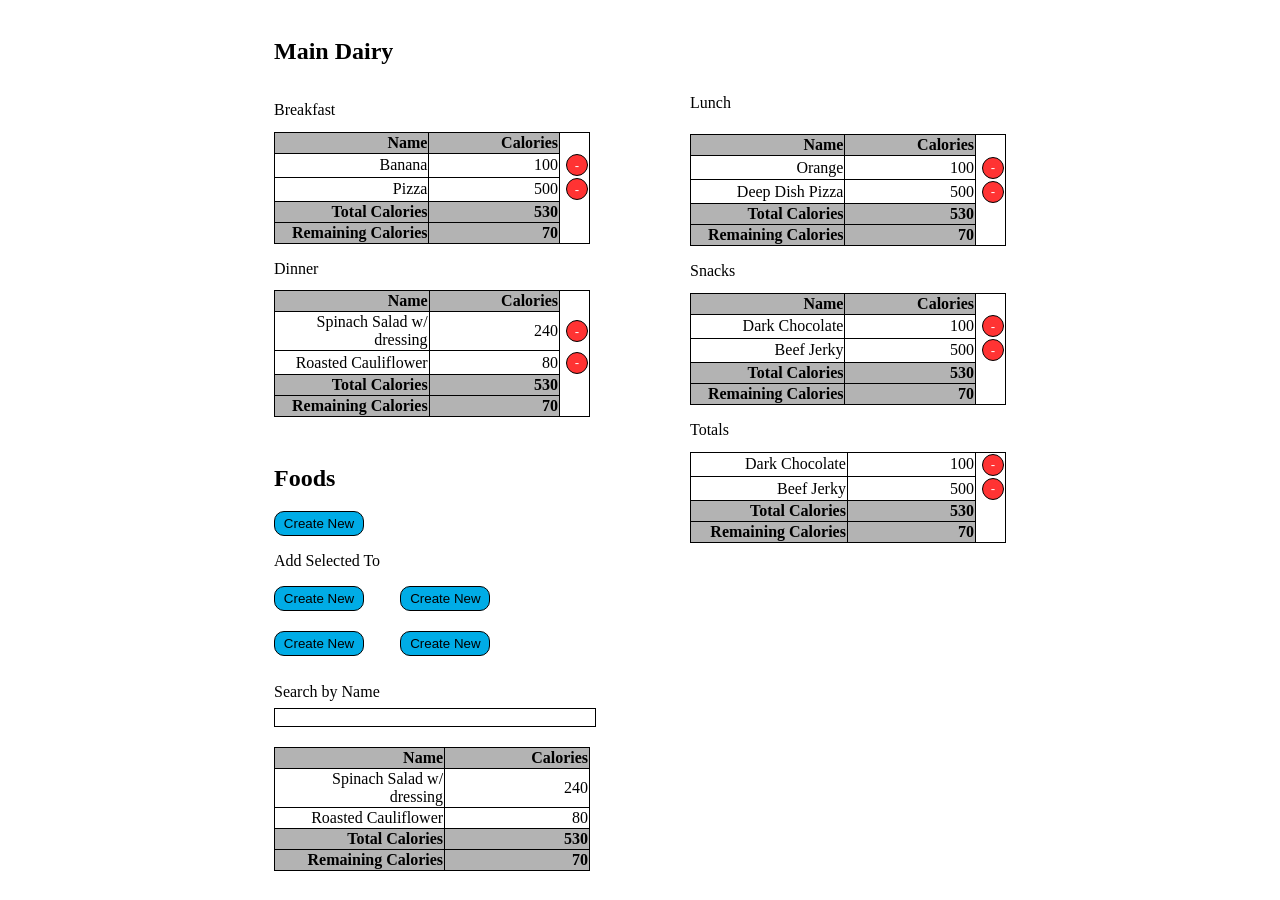
<file: index.html>
<!DOCTYPE html>
<html>
<head>
  <meta charset="utf-8">
  <title>Quantified Self - Diary</title>
  <link rel="stylesheet" href="./css/styles.css">
</head>
<body>

  <div class="layout-container">
    <div class="label">
    </div>
    <div class="content-container">

      <h2 class="main-dairy-header">Main Dairy</h2>
      <p class="breakfast-text">Breakfast</p>
      <div class="dairy-table-container">
        <table class="breakfast-table">
          <tr>
            <th>Name</th>
            <th>Calories</th>
          </tr>
          <!-- These rows will be dynamically inserted by JS -->
          <!-- un-hardcode them later -->
          <tr>
            <td>Banana</td>
            <td>100</td>
            <td class ="btn"><button class="btn-remove-item">-</button></td>
          </tr>
          <tr>
            <td>Pizza</td>
            <td>500</td>
            <td class ="btn"><button class="btn-remove-item">-</button></td>
          </tr>
          <tr>
            <th>Total Calories</th>
            <th>530</th>
          </tr>
          <tr>
            <th>Remaining Calories</th>
            <th>70</th>
          </tr>
        </table>
      </div>

      <p class="dinner-text">Dinner</p>
      <div class="dinner-table-container">
        <table class="dinner-table">
          <tr>
            <th>Name</th>
            <th>Calories</th>
          </tr>
          <!-- These rows will be dynamically inserted by JS -->
          <!-- un-hardcode them later -->
          <tr>
            <td>Spinach Salad w/ dressing</td>
            <td>240</td>
            <td class ="btn"><button class="btn-remove-item">-</button></td>
          </tr>
          <tr>
            <td>Roasted Cauliflower</td>
            <td>80</td>
            <td class ="btn"><button class="btn-remove-item">-</button></td>
          </tr>
          <tr>
            <th>Total Calories</th>
            <th>530</th>
          </tr>
          <tr>
            <th>Remaining Calories</th>
            <th>70</th>
          </tr>
        </table>
      </div>
      <h2 class="foods-buttons">Foods</h2>
      <div class="create-new-btn-container">
        <button class="create-new-btn">Create New</button>
      </div>
      <p>Add Selected To</p>
      <div class="selected-to-btn-1">
        <div class="breakfast-btn-container">
          <button class="breakfast-btn">Create New</button>
        </div>
        <div class="lunch-btn-container">
          <button class="lunch-btn">Create New</button>
        </div>
      </div>
      <div class="selected-to-btn-2">
        <div class="dinner-btn-container">
          <button class="dinner-btn">Create New</button>
        </div>
        <div class="snacks-btn-container">
          <button class="snacks-btn">Create New</button>
        </div>
      </div>
      <div class="search-container">
        <p>Search by Name</p>
        <input type="text">
      </div>

        <table class="table-container">
          <tr>
            <th>Name</th>
            <th>Calories</th>
          </tr>
          <!-- These rows will be dynamically inserted by JS -->
          <!-- un-hardcode them later -->
          <tr>
            <td>Spinach Salad w/ dressing</td>
            <td>240</td>
          </tr>
          <tr>
            <td>Roasted Cauliflower</td>
            <td>80</td>
          </tr>
          <tr>
            <th>Total Calories</th>
            <th>530</th>
          </tr>
          <tr>
            <th>Remaining Calories</th>
            <th>70</th>
          </tr>
        </table>
    </div>
    <div class="right-column-container">
      <p>Lunch</p>

      <div class="dairy-table-container">
        <table class="breakfast-table">
          <tr>
            <th>Name</th>
            <th>Calories</th>
          </tr>
          <!-- These rows will be dynamically inserted by JS -->
          <!-- un-hardcode them later -->
          <tr>
            <td>Orange</td>
            <td>100</td>
            <td class ="btn"><button class="btn-remove-item">-</button></td>
          </tr>
          <tr>
            <td>Deep Dish Pizza</td>
            <td>500</td>
            <td class ="btn"><button class="btn-remove-item">-</button></td>
          </tr>
          <tr>
            <th>Total Calories</th>
            <th>530</th>
          </tr>
          <tr>
            <th>Remaining Calories</th>
            <th>70</th>
          </tr>
        </table>
      </div>

      <p class="snack-text">Snacks</p>
      <div class="snack-table-container">
        <table class="snack-table">
          <tr>
            <th>Name</th>
            <th>Calories</th>
          </tr>
          <!-- These rows will be dynamically inserted by JS -->
          <!-- un-hardcode them later -->
          <tr>
            <td>Dark Chocolate</td>
            <td>100</td>
            <td class ="btn"><button class="btn-remove-item">-</button></td>
          </tr>
          <tr>
            <td>Beef Jerky</td>
            <td>500</td>
            <td class ="btn"><button class="btn-remove-item">-</button></td>
          </tr>
          <tr>
            <th>Total Calories</th>
            <th>530</th>
          </tr>
          <tr>
            <th>Remaining Calories</th>
            <th>70</th>
          </tr>
        </table>
      </div>

      <p class="totals-text">Totals</p>
      <div class="totals-table-container">
        <table class="totals-table">
          <!-- These rows will be dynamically inserted by JS -->
          <!-- un-hardcode them later -->
          <tr>
            <td>Dark Chocolate</td>
            <td>100</td>
            <td class ="btn"><button class="btn-remove-item">-</button></td>
          </tr>
          <tr>
            <td>Beef Jerky</td>
            <td>500</td>
            <td class ="btn"><button class="btn-remove-item">-</button></td>
          </tr>
          <tr>
            <th>Total Calories</th>
            <th>530</th>
          </tr>
          <tr>
            <th>Remaining Calories</th>
            <th>70</th>
          </tr>
        </table>
      </div>
    </div>


  </div>

  <script src="main.bundle.js"></script>
</body>
</html>
</file>
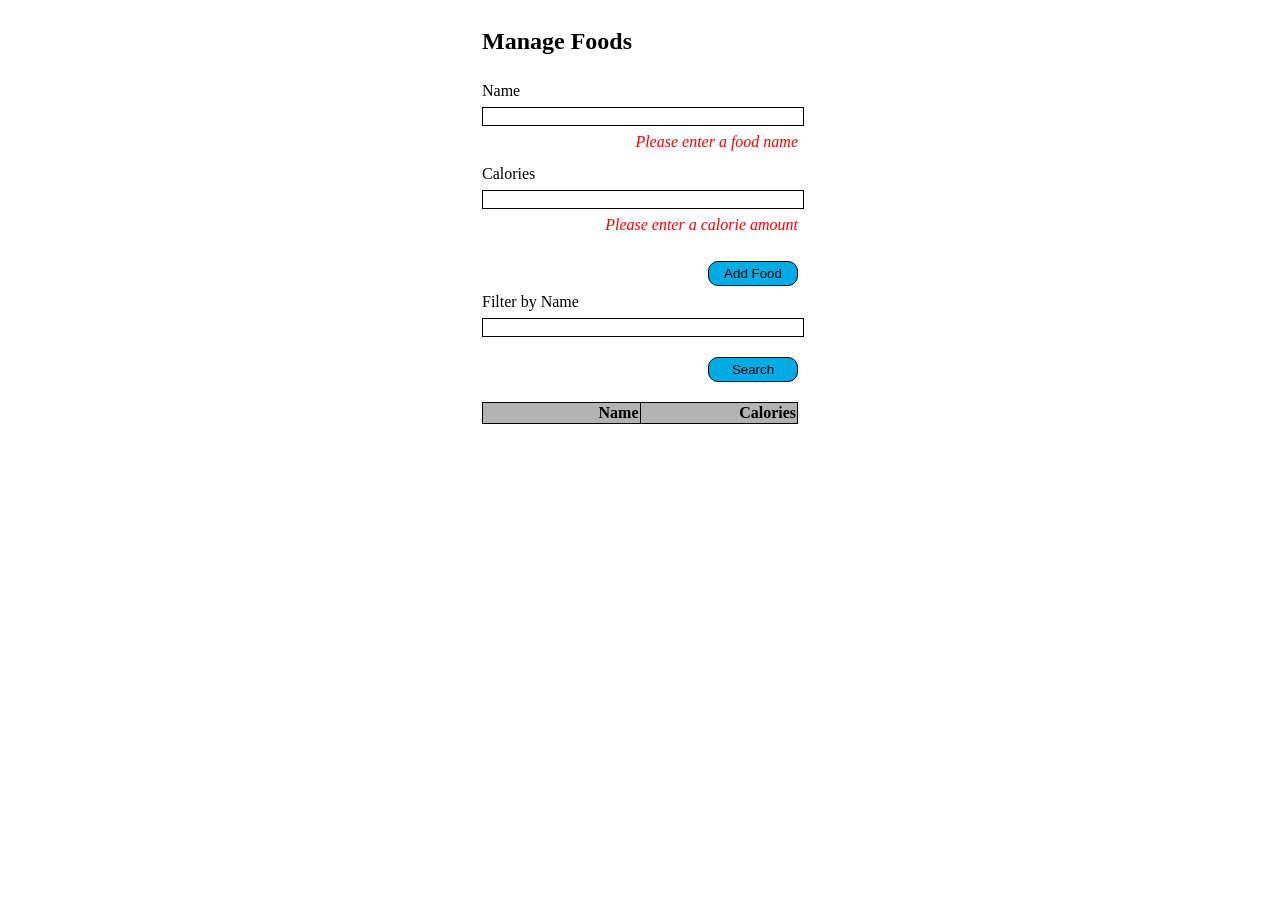
<file: foods.html>
<!DOCTYPE html>
<html>
<head>
  <meta charset="utf-8">
  <title>Quantified Self - Manage Foods</title>
  <link rel="stylesheet" href="./css/styles.css">
</head>
<body>

  <div class="layout-container">
    <div class="label">
    </div>
    <div class="content-container">
      <h2>Manage Foods</h2>
      <div class="name-container">
        <p>Name</p>
        <input type="text" name="food-name" class="name-input">
        <p class="input-prompt" id="name-prompt"><em>Please enter a food name</em></p>
      </div>
      <div class="calorie-container">
        <p>Calories</p>
        <input type="text" class="calories-input">
        <p class="input-prompt"><em>Please enter a calorie amount</em></p>
      </div>
      <div class="btn-container">
        <button class="add-food">Add Food</button>
      </div>
      <div class="filter-container">
        <p>Filter by Name</p>
        <input type="text" class="filter-prompt">
      </div>
      <div class="btn-container">
        <button class="filter-food">Search</button>
      </div>
      <div class="table-container" id="foods-table">
        <table>
          <tr>
            <th>Name</th>
            <th>Calories</th>
          </tr>
        </table>
      </div>

    </div>
    <script src="https://code.jquery.com/jquery-3.1.0.min.js"></script>
    <script src="main.bundle.js"></script>
  </body>
  </html>
</file>
<file: css/styles.css>
.layout-container {
  display: flex;
  width: 100%;
  height: 100%;
  justify-content: center;
}

.content-container {
  display: flex;
  width: 25%;
  height: 100%;
  flex-direction: column;
}

.dairy-container {
  display: flex;
  width: 25%;
  height: 100%;
  flex-direction: column;
}

h2 {
  text-align: left;
  width: 100%;
}

input[type=text] {
   width: 100%;
   border: 1px solid;
}

.name-container {
  line-height: 0px;
}

.calorie-container {
  line-height: 0px;
}

.name-container .input-prompt {
  text-align: right;
  color: red;
}

.calorie-container .input-prompt {
  text-align: right;
  color: red;
}

.btn-container {
  text-align: right;
  margin-top: 20px;
}

td.btn {
  border: none;
}

.btn-remove-item {
  /*display:block;*/
  height: 22px;
  width: 22px;
  border: 1px solid black
  margin-left: 5px;
}

.add-food {
  border-radius: 10px;
  border: 1px solid;
  background: #00ace6;
  width: 90px;
  height: 25px;
}

.filter-food {
  border-radius: 10px;
  border: 1px solid;
  background: #00ace6;
  width: 90px;
  height: 25px;
}

.create-new-btn-container {
  text-align: left;
}

.create-new-btn {
  border-radius: 10px;
  border: 1px solid;
  background: #00ace6;
  width: 90px;
  height: 25px;
}

.selected-to-btn-1 {
  display: flex;
}

.breakfast-btn-container {
  text-align: left;
  width: 40%;
}

.breakfast-btn {
  border-radius: 10px;
  border: 1px solid;
  background: #00ace6;
  width: 90px;
  height: 25px;
}

.lunch-btn-container {
  text-align: left;
  width: 60%;
}

.lunch-btn {
  border-radius: 10px;
  border: 1px solid;
  background: #00ace6;
  width: 90px;
  height: 25px;
}

.selected-to-btn-2 {
  display: flex;
}

.dinner-btn-container {
  text-align: left;
  width: 40%;
  margin-top: 20px;
}

.dinner-btn {
  border-radius: 10px;
  border: 1px solid;
  background: #00ace6;
  width: 90px;
  height: 25px;
}

.snacks-btn-container {
  text-align: left;
  width: 60%;
  margin-top: 20px;
}

.snacks-btn {
  border-radius: 10px;
  border: 1px solid;
  background: #00ace6;
  width: 90px;
  height: 25px;
}

table, th, td {
  border: 1px solid black;
  border-collapse: collapse;
  margin-top: 20px;
}

.table-container {
  width: 100%;
}

table {
  width: 100%;
}

th {
  background-color: #b3b3b3;
  text-align: right;
  width: 50%;
}

td {
  text-align: right;
  width: 54%
}

.main-dairy-header {
  margin-top: 30px;
}

.dairy-table-container {
  width: 100%;
}

.filter-container {
  line-height: 0px;
}

.breakfast-table {
  margin-top: 2%;
}

.breakfast-text {
  margin-bottom: 2%;
}

.snack-table {
  margin-top: 2%;
}

.snack-text {
  margin-bottom: 2%;
}

.totals-table {
  margin-top: 2%;
}

.totals-text {
  margin-bottom: 2%;
}

.dinner-table-container {
  width: 100%;
}

.dinner-table {
  margin-top: 2%;
}

.dinner-text {
  margin-bottom: 2%;
}

.foods-buttons {
  margin-top: 15%;
}

.search-container {
  line-height: 0px;
  margin-top: 20px;
}

.right-column-container {
  display: flex;
  width: 25%;
  height: 100%;
  flex-direction: column;
  margin-left: 100px;
  margin-top: 70px;
}
</file>
